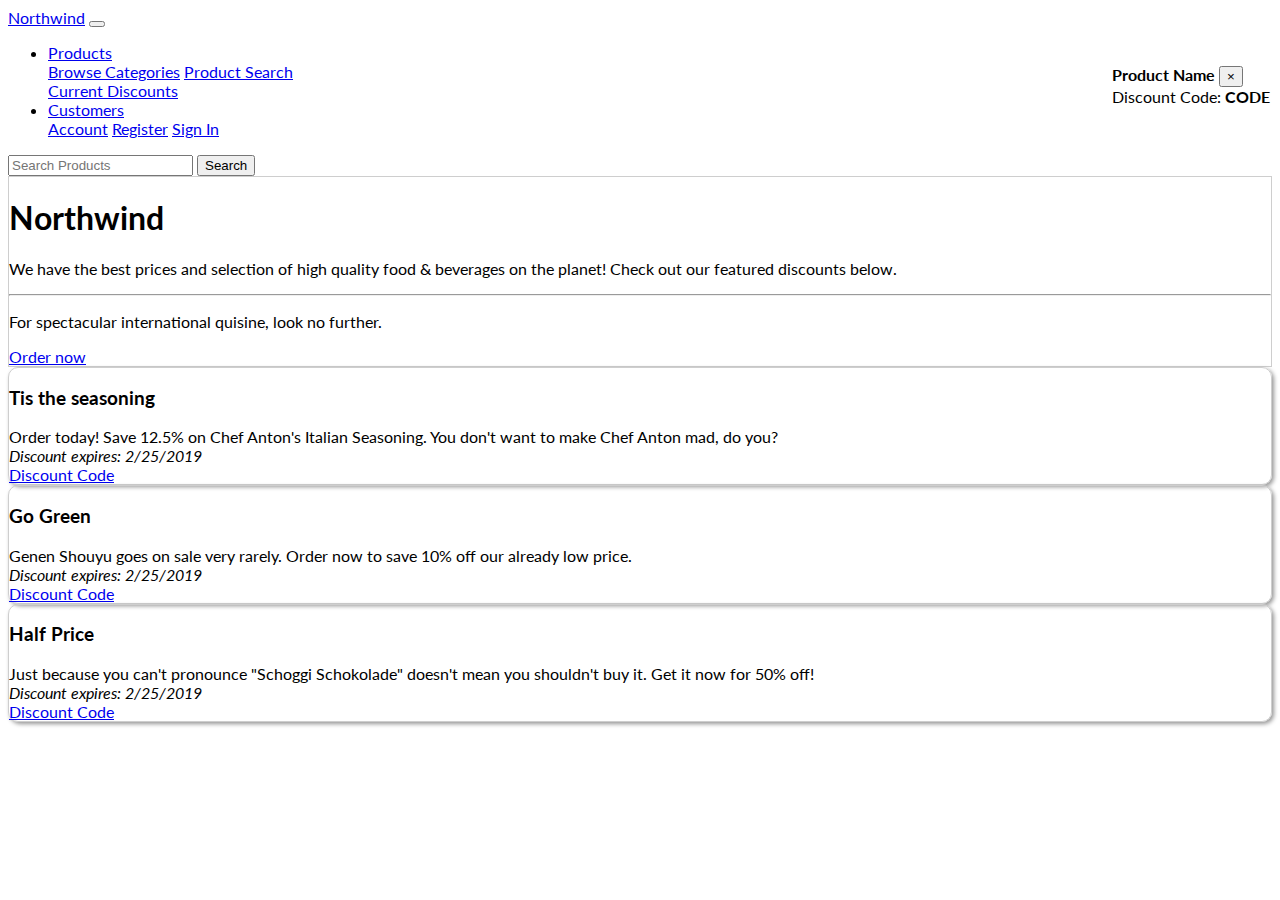
<file: wwwroot/index.html>
﻿<!DOCTYPE html>
<html>
<head>
    <meta charset="utf-8" />
    <meta name="viewport" content="width=device-width">
    <title>Northwind</title>
    <!-- bootstrap -->
    <link rel="stylesheet" href="https://stackpath.bootstrapcdn.com/bootstrap/4.2.1/css/bootstrap.min.css" integrity="sha384-GJzZqFGwb1QTTN6wy59ffF1BuGJpLSa9DkKMp0DgiMDm4iYMj70gZWKYbI706tWS" crossorigin="anonymous">
    <!--<link href="css/bootstrap-custom.min.css" rel="stylesheet" />-->
    <!-- font awesome -->
    <link rel="stylesheet" href="https://use.fontawesome.com/releases/v5.6.3/css/all.css" integrity="sha384-UHRtZLI+pbxtHCWp1t77Bi1L4ZtiqrqD80Kn4Z8NTSRyMA2Fd33n5dQ8lWUE00s/" crossorigin="anonymous">
    <!-- google font -->
    <link href="https://fonts.googleapis.com/css?family=Lato" rel="stylesheet">
    <!-- custom css -->
    <link href="css/client.css" rel="stylesheet" />

    <head>
        <link
          rel="stylesheet"
          href="https://cdnjs.cloudflare.com/ajax/libs/animate.css/4.1.1/animate.min.css"
        />
      </head>
</head>
<body>
    <!-- toast -->
    <div id="toast" class="toast">
        <div class="toast-header">
            <strong class="mr-auto" id="product">Product Name</strong>
            <button type="button" class="ml-2 mb-1 close" data-dismiss="toast" aria-label="Close">
                <span aria-hidden="true">&times;</span>
            </button>
        </div>
        <div class="toast-body">
            Discount Code: <strong id="code">CODE</strong>
        </div>
    </div>
    <!-- navbar -->
    <nav class="navbar navbar-expand-md navbar-dark bg-dark">
        <a class="navbar-brand" href="#"><i class="far fa-compass"></i> Northwind</a>
        <button class="navbar-toggler" type="button" data-toggle="collapse" data-target="#navbarSupportedContent" aria-controls="navbarSupportedContent" aria-expanded="false" aria-label="Toggle navigation">
            <span class="navbar-toggler-icon"></span>
        </button>
        <div class="collapse navbar-collapse" id="navbarSupportedContent">
            <ul class="navbar-nav mr-auto">
                <li class="nav-item dropdown">
                    <a class="nav-link dropdown-toggle" href="#" id="productDropdown" role="button" data-toggle="dropdown" aria-haspopup="true" aria-expanded="false">
                        <i class="fas fa-database"></i> Products
                    </a>
                    <div class="dropdown-menu" aria-labelledby="productDropdown">
                        <a class="dropdown-item" href="#"><i class="fas fa-list-ul"></i> Browse Categories</a>
                        <a class="dropdown-item" href="#"><i class="fas fa-search"></i> Product Search</a>
                        <div class="dropdown-divider"></div>
                        <a class="dropdown-item" href="#"><i class="fas fa-tags"></i> Current Discounts</a>
                    </div>
                </li>
                <li class="nav-item dropdown">
                    <a class="nav-link dropdown-toggle" href="#" id="customerDropdown" role="button" data-toggle="dropdown" aria-haspopup="true" aria-expanded="false">
                        <i class="fas fa-users"></i> Customers
                    </a>
                    <div class="dropdown-menu" aria-labelledby="customerDropdown">
                        <a class="dropdown-item" href="#"><i class="fas fa-user"></i> Account</a>
                        <a class="dropdown-item" href="#"><i class="far fa-address-card"></i> Register</a>
                        <a class="dropdown-item" href="#"><i class="fas fa-sign-in-alt"></i> Sign In</a>
                    </div>
                </li>
            </ul>
            <form class="form-inline ml-auto d-none d-md-block">
                <input class="form-control mr-sm-2" type="search" placeholder="Search Products" aria-label="Search">
                <button class="btn btn-danger my-2 my-sm-0" type="submit"><i class="fas fa-search"></i><span class="sr-only"> Search</span></button>
            </form>
        </div>
    </nav>
    <!-- container -->
    <div class="container-fluid">
        <!-- jumbotron -->
        <div class="jumbotron mb-0">
            <h1 class="display-4 logo">Northwind</h1>
            <p class="lead">We have the best prices and selection of high quality food &amp; beverages on the planet! Check out our featured discounts below.</p>
            <hr class="my-4">
            <p>For spectacular international quisine, look no further.</p>
            <a class="btn btn-outline-primary btn-lg" href="#" role="button">Order now <i class="fas fa-angle-double-right"></i></a>
        </div>
        <!-- grid -->
        <div class="row">
            <div class="col-md m-3 p-3 discounts">
                <h3>Tis the seasoning</h3>
                <div class="mb-4">
                    Order today! Save 12.5% on Chef Anton's Italian Seasoning.
                    You don't want to make Chef Anton mad, do you?
                </div>
                <i>Discount expires: 2/25/2019</i><br />
                <a href="#" class="code" data-code="1" data-product="Chef Anton's Italian Seasoning"><i class="far fa-hand-point-right"></i> Discount Code</a>
            </div>
            <div class="col-md m-3 p-3 discounts">
                <h3>Go Green</h3>
                <div class="mb-4">
                    Genen Shouyu goes on sale very rarely. Order now to save 10%
                    off our already low price.
                </div>
                <i>Discount expires: 2/25/2019</i><br />
                <a href="#" class="code" data-code="2" data-product="Genen Shouyu"><i class="far fa-hand-point-right"></i> Discount Code</a>
            </div>
            <div class="col-md m-3 p-3 discounts">
                <h3>Half Price</h3>
                <div class="mb-4">
                    Just because you can't pronounce "Schoggi Schokolade" doesn't mean
                    you shouldn't buy it. Get it now for 50% off!
                </div>
                <i>Discount expires: 2/25/2019</i><br />
                <a href="#" class="code" data-code="3" data-product="Schoggi Schokolade"><i class="far fa-hand-point-right"></i> Discount Code</a>
            </div>
        </div>
    </div>
    <!-- jQuery -->
    <script src="https://code.jquery.com/jquery-3.3.1.slim.min.js"></script>
    <!-- popper -->
    <script src="https://cdnjs.cloudflare.com/ajax/libs/popper.js/1.14.6/umd/popper.min.js"></script>
    <!-- bootstrap -->
    <script src="https://stackpath.bootstrapcdn.com/bootstrap/4.2.1/js/bootstrap.min.js"></script>
    <!-- custom js-->
    <script src="js/picker.date.js"></script>
    <script src="js/picker.js"></script>
    <script src="js/client.js"></script>

</body>
</html>
</file>
<file: wwwroot/css/client.css>
﻿body {
    font-family: 'Lato', sans-serif;
}

.discounts {
    border-radius: 10px;
    box-shadow: 2px 2px 4px 0px rgba(150,150,150,1);
}

.jumbotron, .discounts {
    border: 1px solid #cecece;
}

.toast {
    position: absolute;
    top: 65px;
    right: 10px;
}
</file>
